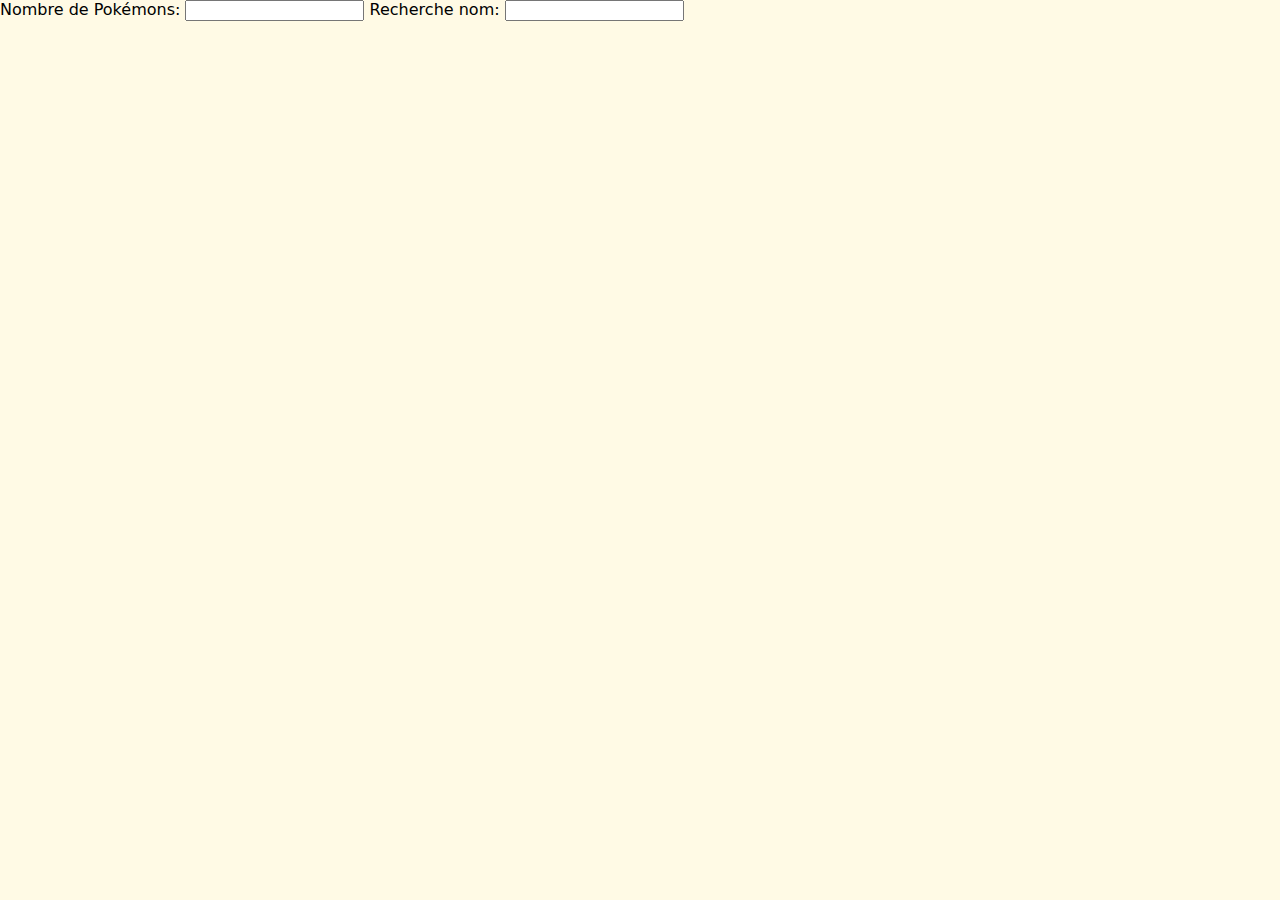
<file: PokemonAPI.html>
<!DOCTYPE html>
<html lang="fr">
<head>
    <meta charset="UTF-8">
    <meta http-equiv="X-UA-Compatible" content="IE=edge">
    <meta name="viewport" content="width=device-width, initial-scale=1.0">
    <title>Pokémon API</title>
    <link href="style.css" rel="stylesheet">
    <link rel="preconnect" href="https://fonts.googleapis.com">
    <link rel="preconnect" href="https://fonts.gstatic.com" crossorigin>
    <link href="https://fonts.googleapis.com/css2?family=Comfortaa:wght@300;400;500;600;700&display=swap" rel="stylesheet">
    <style>
        #content {
            display: grid;
            grid-template-columns: repeat(5, 1fr);
            grid-template-rows: 1fr;
            grid-column-gap: 15px;
            grid-row-gap: 15px;
        }
        .pokeCard {
            position: relative;
            display: inline-flex;
            flex-direction: column;
            width: fit-content;
            border: 1px solid rgba(0,0,0,0.4);
            padding: 20px;
            border-radius: 4px;
        }
        .pokeCard img {
            width: 110px;
            margin: 0 auto;
        }
        .pokeCard span {
            text-align: center;
        }
        * {
            font-family: system-ui, -apple-system, BlinkMacSystemFont, 'Segoe UI', Roboto, Oxygen, Ubuntu, Cantarell, 'Open Sans', 'Helvetica Neue', sans-serif;
        }

        .types {
            position: absolute;
            top: 5px;
            left: 5px;
            font-size: 70%;

        }
        .primaryType {
            padding: 0px 3px;
            border: 1px solid white;
            color: white;
            border-radius: 4px;
        }
        .secondaryType {
            margin-left: 5px;

            padding: 0px 3px;
            /* border: 1px solid white; */
            color: white;
            border-radius: 4px;
        }

        .pokeName {
            font-weight: 500;
            color: white;
            text-shadow: 1px 1px black;
        }



    </style>
</head>
<body>
    
    <label>Nombre de Pokémons:</label>
    <input type="number" id="inputNbrPoke">

    <label>Recherche nom:</label>
    <input type="text" id="inputNamePoke">

    <div id="content">


    </div>

    <script src="pokeApi.js"></script>
</body>
</html>
</file>
<file: style.css>
@media only screen and (max-width: 600px) {
    /* Hide scrollbar for Chrome, Safari and Opera */
    body::-webkit-scrollbar {
        display: none;
    }
    
    /* Hide scrollbar for IE, Edge and Firefox */
    body {
        -ms-overflow-style: none;  /* IE and Edge */
        scrollbar-width: none;  /* Firefox */
    }
}


* {
    font-family: 'Comfortaa', cursive;
    font-weight: 500;
}

body {
    margin: 0;
    /* background-color: rgb(0 58 112 / 3%); */
    background-color: rgb(255 202 0 / 10%);
}
a {
    text-decoration: none !important;
    color: inherit !important;
}

h1 {
    color: #ffcb03;
    font-size: 2em !important;
    /* text-shadow: -1px -1px 0 #000, 1px -1px 0 #000, -1px 1px 0 #000, 1px 1px 0 #fff; */
    text-shadow: -1px -1px 0 rgb(0 0 0 / 0%), 1px -1px 0 rgb(0 0 0 / 0%), -1px 1px 0 rgb(0 0 0 / 0%), 1px 1px 0 #000;
    margin: 0 !important; 
    /* padding: 10px 12px; */
    padding: 20px 12px;
    width: fit-content;
}

header {
    border-bottom: 3px solid #ffcb03;

}

#hiddenId {
    display: none;
}

#mainDetail {
    width: 100%;
}


.pokeImg {
    background: -webkit-radial-gradient(circle, rgba(255,255,255,0.6) 0%, rgba(43,107,210,0) 70%);
    background: radial-gradient(circle, rgba(255,255,255,0.6) 0%, rgba(43,107,210,0) 70%);
}





.navButton:hover, #backButton:hover {
    background-color: #c4f0e1;
    /* padding: 4px 12px; */
}


#pokeDetailHeader {
    /* // Fixed height pour éviter effet moche lors rafraichissement */
    height: 116px;
    width: 100%;
    display: inline-flex;
    justify-content: space-between;
    position: relative;

    border-bottom: 4px solid #ffcb03;
}


#pokeImg {
    position: relative;
    left: 20px;
    padding-bottom: 5px;
    width: 20%;
    transform: translateX(-500px);
    
    /* Animation slide from left */
    animation: moveImg 1.5s ease forwards;
}
@keyframes moveImg {
    from {
        transform: translateX(-500px);
    }
    to {
        transform: translateX(0px);
    }
}

#inputNbrPoke {
    cursor: pointer;
}


#regenerateBtn {
    background-color: #003a70;
    color: white;
    width: fit-content;
    padding: 6px 12px;
    border-radius: 4px;
    margin: 15px auto;
    transition: all 0.5s;
    cursor: pointer;
}
#regenerateBtn:hover {
    background-color: #0260b8;
}
#regenerateBtn:hover .fa-rotate {
    transform: rotate(180deg);
}
#regenerateBtn:active .fa-rotate {
    transform: rotate(360deg);
}


.fa-rotate {
    color: #ffcb03;
    transform: rotate(0deg);
    text-shadow: -1px -1px 0 #000, 1px -1px 0 #000, -1px 1px 0 #000, 1px 1px 0 #000;
    transition: all 0.4s;
}

.pokeName {
    font-weight: 500;
    color: white;
    text-shadow: -1px -1px 0 #000, 1px -1px 0 #000, -1px 1px 0 #000, 1px 1px 0 #000 !important;
    
    display: inline-block;
    width: 100px;
    /* height: 50px; */
    overflow: hidden;
    white-space: nowrap;
    text-overflow: ellipsis;
    font-size: 16px;
}
.pokeId {
    font-size: 0.7em;
    color: rgb(225 225 225);
    text-shadow: -1px -1px 0 rgb(0 0 0 / 50%), 1px -1px 0 rgb(0 0 0 / 50%), -1px 1px 0 rgb(0 0 0 / 50%), 1px 1px 0 rgb(0 0 0 / 50%);
}

#pokeName {
    font-size: 2.5em;
    font-weight: 900;
    color: white;
    text-shadow: 1px 1px black;
    position: absolute;
    right: 10%;
    transform: translateY(50%) translateX(500px);

    /* Animation slide from right */
    animation: moveName 1.5s ease forwards, underlineAnim 0.5s 1s ease forwards;
}
@keyframes moveName {
    from {
        transform: translateY(50%) translateX(500px);
    }
    to {
        transform: translateY(50%) translateX(0px);
    }
}
@keyframes underlineAnim {
    from {
        text-decoration-color: rgba(255,255,255,0);
        text-underline-offset: 50px;
    }
    to {
        text-decoration-color: rgba(255,255,255,1);
        text-underline-offset: 5px;
    }
}



#pokeDetailContent {
    width: 85%;
    margin: 0 auto;
    opacity: 0;

    animation: fadeIn 0.8s 1s ease forwards;
}
@keyframes fadeIn {
    from {
        opacity: 0;
    }
    to {
        opacity: 1;
    }
}
</file>
